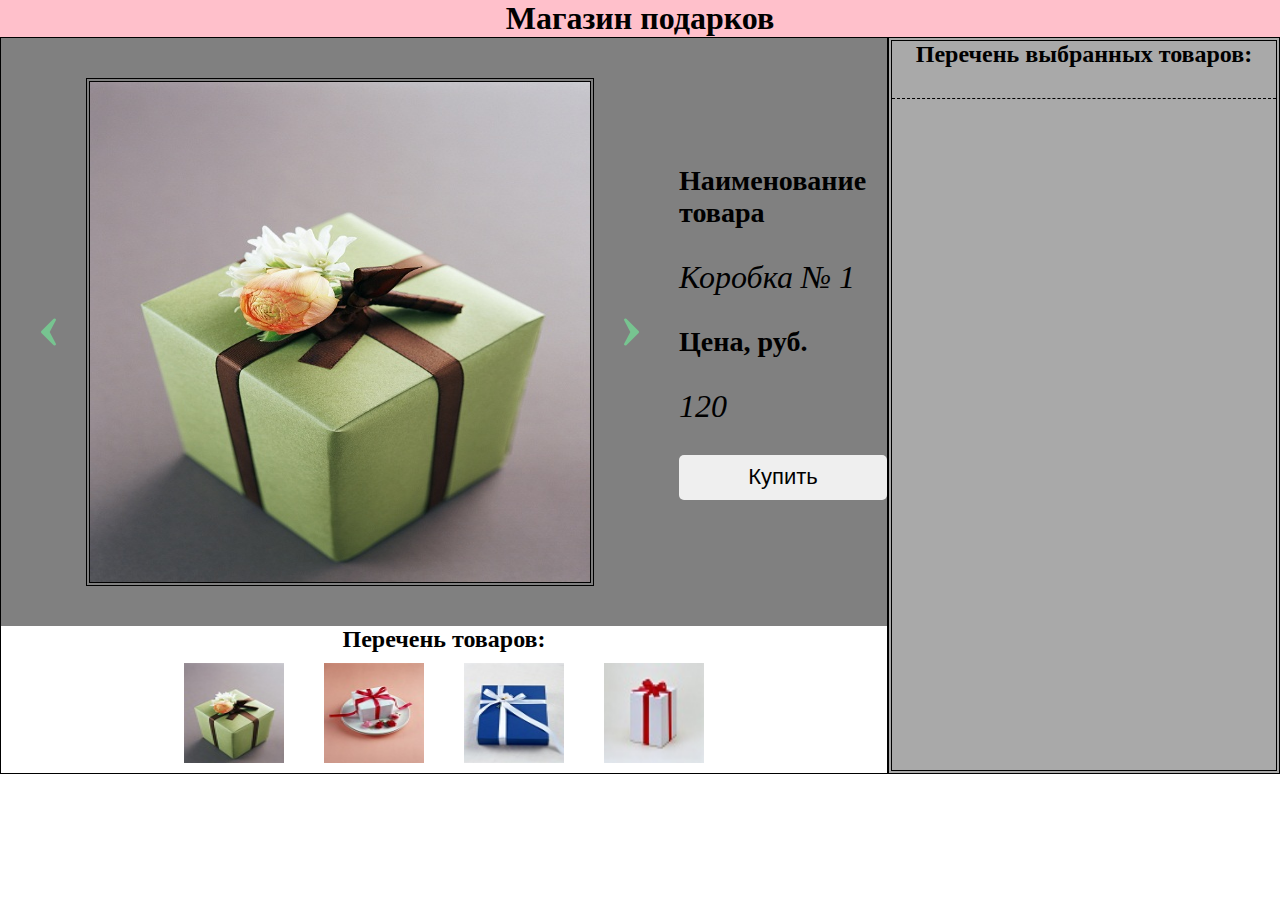
<file: js1_less06/index.html>
<!DOCTYPE html>
<html>
	<head>
		<title>lesson6</title>
		<link rel="stylesheet" href="styles/styles.css">
	</head>
	<body>
		<header class="header">
			<h1 class="header__title">Магазин подарков</div>
		</header>
	 	<div class="container">
	 		<main class="productBlock">
	 			<section class="product">
	 				<div class="imgBlock">
	 					<div class="imgBlock__leftArrow"></div>
	 					<img class="imgBlock__productImg"/ alt ="Увеличенное изображение не найдено">	
	 					<div class="imgBlock__rightArrow"></div>
	 				</div>
	 				<div class="descrBlock">
	 					<h3 class="descrBlock__title">Наименование товара</h3>
	 					<div class="descrBlock__name"></div>
	 					<h3 class="descrBlock__title">Цена, руб.</h3>
	 					<div class="descrBlock__price"></div>
	 					<button class="descrBlock__btn" onclick="addProduct()">Купить</button>	
	 				</div>		
	 			</section>
	 			<section class="galleryBlock">
	 				<h2 class="galleryBlock__title">Перечень товаров:</h2>
	 				<div class="gallery">
	 					<img class="gallery__img" data-name="Коробка № 1" 
	 					data-price="120" alt="..." src="img/preview/2.jpg" />
	 					<img class="gallery__img" data-name="Коробка № 2" 
	 						data-price="500" alt="..." src="img/preview/4.jpg" />
	 					<img class="gallery__img" data-name="Коробка № 3" 
	 						data-price="220" alt="..." src="img/preview/10.jpg" />
	 					<img class="gallery__img" data-name="Коробка № 4" 
	 						data-price="300" alt="..." src="img/preview/19.jpg" />
	 				</div>
	 			</section>
	 		</main>
	 		<aside class="basket">
	 			<h2 class="basket__title">Перечень выбранных товаров:</h2>
	 			<ul class="basket__list"></ul>
	 			<div class="basket__total"></div>
	 		</aside>	
	 	</div>
	<script src="js/script_lesson6.js"></script>
	</body>
</html>
</file>
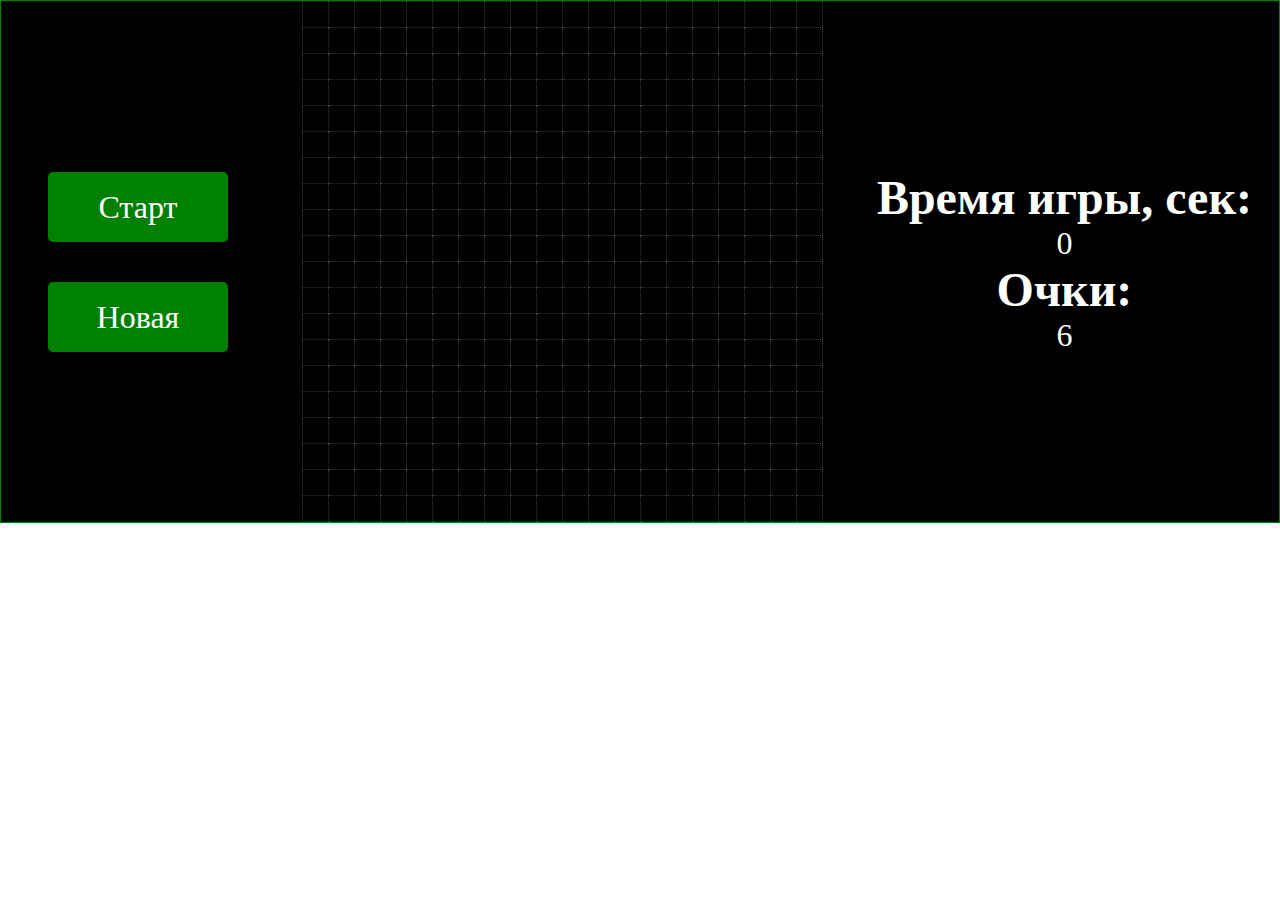
<file: js1_less07/index.html>
<!DOCTYPE html>
<html lang="en">

<head>
    <meta charset="UTF-8">
    <meta name="viewport" content="width=device-width, initial-scale=1.0">
    <meta http-equiv="X-UA-Compatible" content="ie=edge">
    <title>Snake</title>
    <link rel="stylesheet" href="style.css">
</head>

<body>
    <div id="snake-field">
        <div id="snake-panel">
            <div id="snake-start">Старт</div>
            <div id="snake-renew">Новая игра</div>
        </div>
        <div id="snake-stat">
            <div class="snake-stat__title">Время игры, сек:</div>
            <div id="time" class="snake-stat__item">0</div>
            <div class="snake-stat__title">Очки:</div>
            <div id="score" class="snake-stat__item">6</div>
        </div>
    </div>

    <script src="script.js"></script>
</body>

</html>
</file>
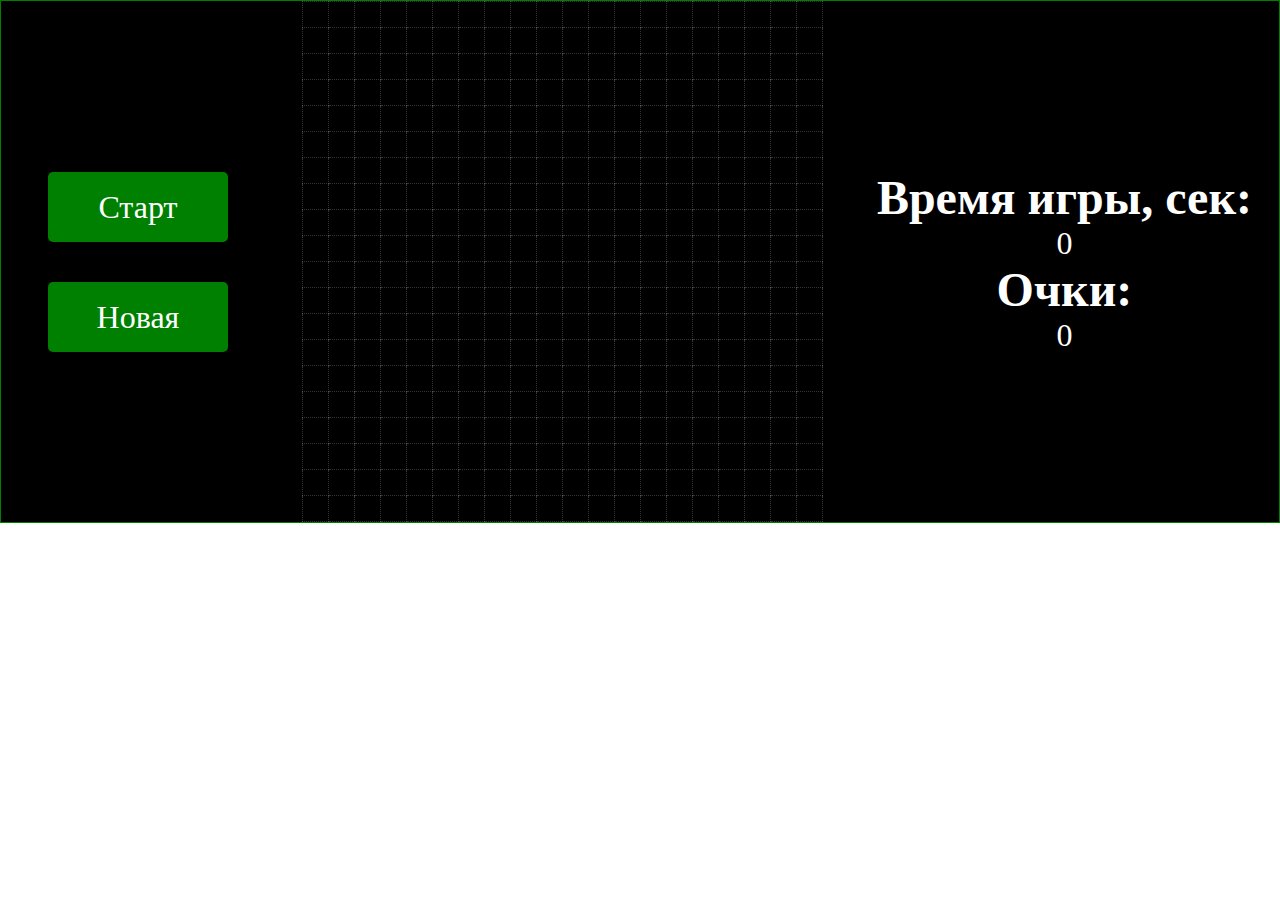
<file: js1_less08/index.html>
<!DOCTYPE html>
<html lang="en">

<head>
    <meta charset="UTF-8">
    <meta name="viewport" content="width=device-width, initial-scale=1.0">
    <meta http-equiv="X-UA-Compatible" content="ie=edge">
    <title>Snake</title>
    <link rel="stylesheet" href="style.css">
</head>

<body>
    <div id="snake-field">
        <div id="snake-panel">
            <div id="snake-start">Старт</div>
            <div id="snake-renew">Новая игра</div>
        </div>
        <div id="snake-stat">
            <div class="snake-stat__title">Время игры, сек:</div>
            <div id="time" class="snake-stat__item">0</div>
            <div class="snake-stat__title">Очки:</div>
            <div id="score" class="snake-stat__item">0</div>
        </div>
    </div>

    <!-- До использования анонимных функций в скрипте 318 стр., после -  -->
    <script src="script.js"></script>
</body>

</html>
</file>
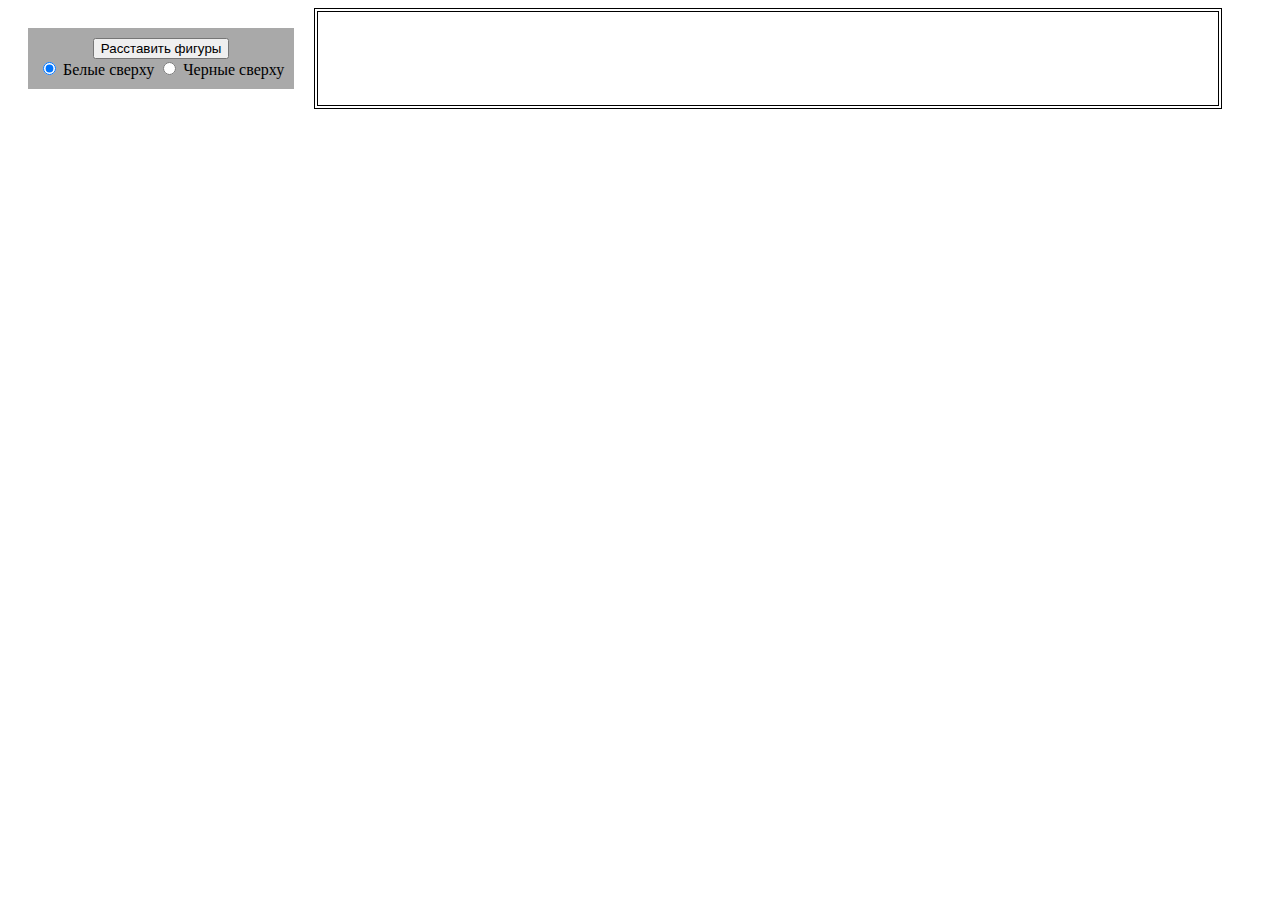
<file: js1_less05/chessBoard.html>
<!DOCTYPE html>
<html lang="ru">
<head>
    <meta charset="UTF-8">
    <title>Chess board</title>
    <link rel="stylesheet"  href="styles/styles.css">
</head>
<body>
	<main class="page page_tuning">
		<aside class="panel panel_tuning">
			<button onclick="runChessBoard()">Расставить фигуры</button>
			<form>
				<input type="radio" name="rb1" id = "rb1"checked>
					<label for ="rb1">Белые сверху</label>
				</input>
				<input type="radio" name="rb1" id ="rb2" >
					<label for="rb2">Черные сверху</label>
				</input>
			</form>
		</aside>
		<div class="chessBoard chessBoard_tuning"></div>
	</main>
	<script src="js/hw_js1_lesson5.js"></script>
</body>

</html>
</file>
<file: js1_less06/styles/styles.css>
* {
  margin: 0;
  padding: 0;
}

.header {
  background: pink;
}

.header__title {
  text-align: center;
  margin: 0;
}

.container {
  display: flex;
  flex-direction: row;
}

.productBlock {
  width: 70%;
  height: 100%;
  border: 1px solid;
}

.product {
  background: Gray;
  display: flex;
  flex-direction: row;
}

.imgBlock {
  display: flex;
  flex-direction: row;
  justify-content: space-between;
  align-items: center;
  margin: 10px 40px;
}

.imgBlock__leftArrow {
  height: 28px;
  width: 15px;
  background: url("../img/common/leftArrow.png");
  cursor: pointer;
}

.imgBlock__rightArrow {
  height: 28px;
  width: 15px;
  background: url("../img/common/rightArrow.png");
  cursor: pointer;
}

.imgBlock__productImg {
  border: 4px double;
  width: 500px;
  height: 500px;
  margin: 30px;
}

.descrBlock {
  display: flex;
  flex-direction: column;
  justify-content: center;
  font-size: 24px;
}

.descrBlock__name {
  font-size: 32px;
  margin: 30px 0;
  font-style: italic;
}

.descrBlock__price {
  font-size: 32px;
  margin: 30px 0;
  font-style: italic;
}

.descrBlock__btn {
  height: 45px;
  border-radius: 5px;
  border: none;
  font-size: 22px;
}

.galleryBlock__title {
  text-align: center;
}

.gallery {
  display: flex;
  flex-direction: row;
  justify-content: center;
}

.gallery__img {
  width: 100px;
  height: 100px;
  margin: 10px 20px;
  cursor: pointer;
}

.basket {
  border: 4px double;
  background: darkGray;
  min-width: 30%;
}

.basket__title {
  text-align: center;
  padding-bottom: 30px;
  border-bottom: 1px dashed;
}

.basket__list {
  margin: 10px 30px;
  list-style: decimal;
}

.basket__listItem:nth-child(2n) {
  background-color: DimGray;
}

.basket__total {
  margin: 10px 30px;
  font-size: 24px;
  font-weight: 700;
}
</file>
<file: js1_less07/style.css>
* {
    margin: 0;
    padding: 0;
    overflow: hidden;
}

#snake-field {
    background: black;
    border: 1px solid green;
    display: flex;
    flex-direction: row;
    justify-content: space-around;
}

#snake-start,
#snake-renew {
    width: 150px;
    height: 40px;
    padding: 15px;
    margin: 20px;
    color: #fff;
    line-height: 40px;
    font-size: 2em;
    text-align: center;
    background: green;
    cursor: pointer;
    border-radius: 5px;
    border: none;
}

.game-table {
    border-collapse: collapse;
}

td.game-table-cell {
    width: 25px;
    height: 25px;
    border: 1px dotted rgba(255, 255, 255, .2);
    border-collapse: collapse;
}

.snake-unit {
    background: url("img/unit.jpg");
    background-size: contain;
}

.snake-head {
    background: url("img/head.jpg");
    background-size: contain;
    transform: scale(1.1, 1.1);
}

.food-unit {
    background: url("img/food.png");
    background-size: contain;
}

.trouble-unit {
    background: url("img/dead.png");
    background-size: contain;
}

#snake-panel {
    display: flex;
    flex-direction: column;
    justify-content: center;
}

.snake-stat__item {
    text-align: center;
    font-size: 2em;
}

.snake-stat__title {
    text-align: center;
    font-weight: 700;
    font-size: 3em;
}

#snake-stat {
    color: white;
    display: flex;
    flex-direction: column;
    justify-content: center;
}

.snake-dead {
    animation-name: animDead;
    animation-duration: 0.1s;
    animation-iteration-count: 5;
}

@keyframes animDead {
    from {
        transform: skewY(20deg);
    }
    to {
        transform: skewY(-20deg);
    }
}

.snake-eating {
    animation-name: animEat;
    animation-duration: 0.1s;
    animation-iteration-count: 1;
}

@keyframes animEat {
    from {
        opacity: 1;
    }
    to {
        opacity: 0.5;
    }
}
</file>
<file: js1_less08/style.css>
* {
    margin: 0;
    padding: 0;
    overflow: hidden;
}

.main {
    display: flex;
    flex-direction: column;
    justify-content: center;
}

#snake-field {
    background: black;
    border: 1px solid green;
    display: flex;
    flex-direction: row;
    justify-content: space-around;
}

#snake-start,
#snake-renew {
    width: 150px;
    height: 40px;
    padding: 15px;
    margin: 20px;
    color: #fff;
    line-height: 40px;
    font-size: 2em;
    text-align: center;
    background: green;
    cursor: pointer;
    border-radius: 5px;
    border: none;
}

.game-table {
    border-collapse: collapse;
}

td.game-table-cell {
    width: 25px;
    height: 25px;
    border: 1px dotted rgba(255, 255, 255, .2);
    border-collapse: collapse;
}

.snake-unit {
    background: url("img/unit.png");
    background-size: contain;
}

.snake-head {
    background: url("img/head.jpg");
    background-size: contain;
    transform: scale(1.1, 1.1);
}

.food-unit {
    background: url("img/food.png");
    background-size: contain;
}

.trouble-unit {
    background: url("img/dead.png");
    background-size: contain;
}

#snake-panel {
    display: flex;
    flex-direction: column;
    justify-content: center;
}

.snake-stat__item {
    text-align: center;
    font-size: 2em;
}

.snake-stat__title {
    text-align: center;
    font-weight: 700;
    font-size: 3em;
}

#snake-stat {
    color: white;
    display: flex;
    flex-direction: column;
    justify-content: center;
}

.snake-dead {
    animation-name: animDead;
    animation-duration: 0.1s;
    animation-iteration-count: 5;
}

@keyframes animDead {
    from {
        transform: scale(1.1, 1.1) rotate(20deg);
    }
    to {
        transform: scale(1, 1) rotate(-20deg);
    }
}

.snake-eating {
    animation-name: animEat;
    animation-duration: 0.1s;
    animation-iteration-count: 1;
}

@keyframes animEat {
    from {
        transform: scale(1.2, 1.2);
    }
    to {
        transform: scale(1, 1);
    }
}
</file>
<file: js1_less05/styles/styles.css>
.page_tuning {
  display: flex;
  flex-direction: row;
}

.panel_tuning {
  background-color: DarkGray;
  padding: 10px;
  margin: 20px;
  height: 100%;
  text-align: center;
}

.chessBoard_tuning {
  display: flex;
  flex-direction: row;
  justify-content: center;
  flex-wrap: wrap;
  width: 900px;
  border: 4px double;
}

.cell_white {
  background-color: #fff;
}

.cell_black {
  background-color: DarkGrey;
}

.cell_lbl {
  background-color: #fff;
  font-family: Arial, Sans-serif;
  color: #000;
}

.cell__item {
  width: 100px;
  height: 100px;
  font-size: 72px;
  text-align: center;
  outline: 2px auto #646464;
}

.cell__item_label {
  font-size: 34px;
  padding-top: 30px;
  box-sizing: border-box;
}

.figure {
  width: 100px;
  height: 100px;
}

.figure_bPawn {
  background: url("../img/chess.png") no-repeat;
  background-position: -532px 14px;
}

.figure_wPawn {
  background: url("../img/chess.png") no-repeat;
  background-position: -532px -80px;
}

.figure_bRook {
  background: url("../img/chess.png") no-repeat;
  background-position: -200px 14px;
}

.figure_wRook {
  background: url("../img/chess.png") no-repeat;
  background-position: -200px -80px;
}

.figure_bKnight {
  background: url("../img/chess.png") no-repeat;
  background-position: -422px 14px;
}

.figure_wKnight {
  background: url("../img/chess.png") no-repeat;
  background-position: -422px -80px;
}

.figure_bBishop {
  background: url("../img/chess.png") no-repeat;
  background-position: -310px 14px;
}

.figure_wBishop {
  background: url("../img/chess.png") no-repeat;
  background-position: -310px -80px;
}

.figure_bQueen {
  background: url("../img/chess.png") no-repeat;
  background-position: 20px 14px;
}

.figure_wQueen {
  background: url("../img/chess.png") no-repeat;
  background-position: 20px -80px;
}

.figure_bKing {
  background: url("../img/chess.png") no-repeat;
  background-position: -88px 14px;
}

.figure_wKing {
  background: url("../img/chess.png") no-repeat;
  background-position: -88px -80px;
}
</file>
